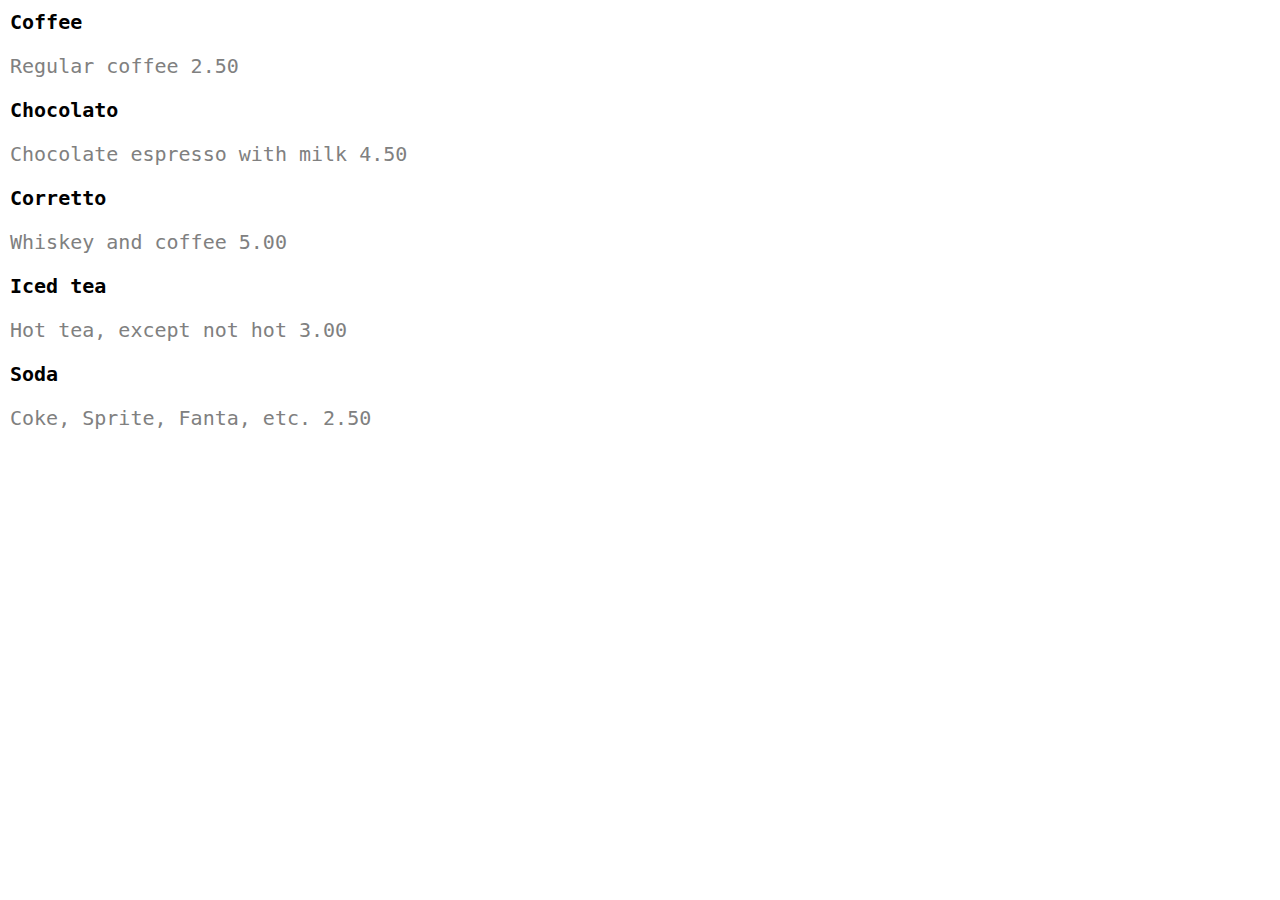
<file: drink.html>
<!DOCTYPE html>
<html>
    <head>
        <link rel="stylesheet" href="style.css">
    </head>
    <body>
        <h3>Coffee</h3>
        <p>Regular coffee 2.50</p>
        <h3>Chocolato</h3>
        <p>Chocolate espresso with milk 4.50</p>
        <h3>Corretto</h3>
        <p>Whiskey and coffee 5.00</p>
        <h3>Iced tea</h3>
        <p>Hot tea, except not hot 3.00</p>
        <h3>Soda</h3>
        <p>Coke, Sprite, Fanta, etc. 2.50</p>
    </body>     
</html>
</file>
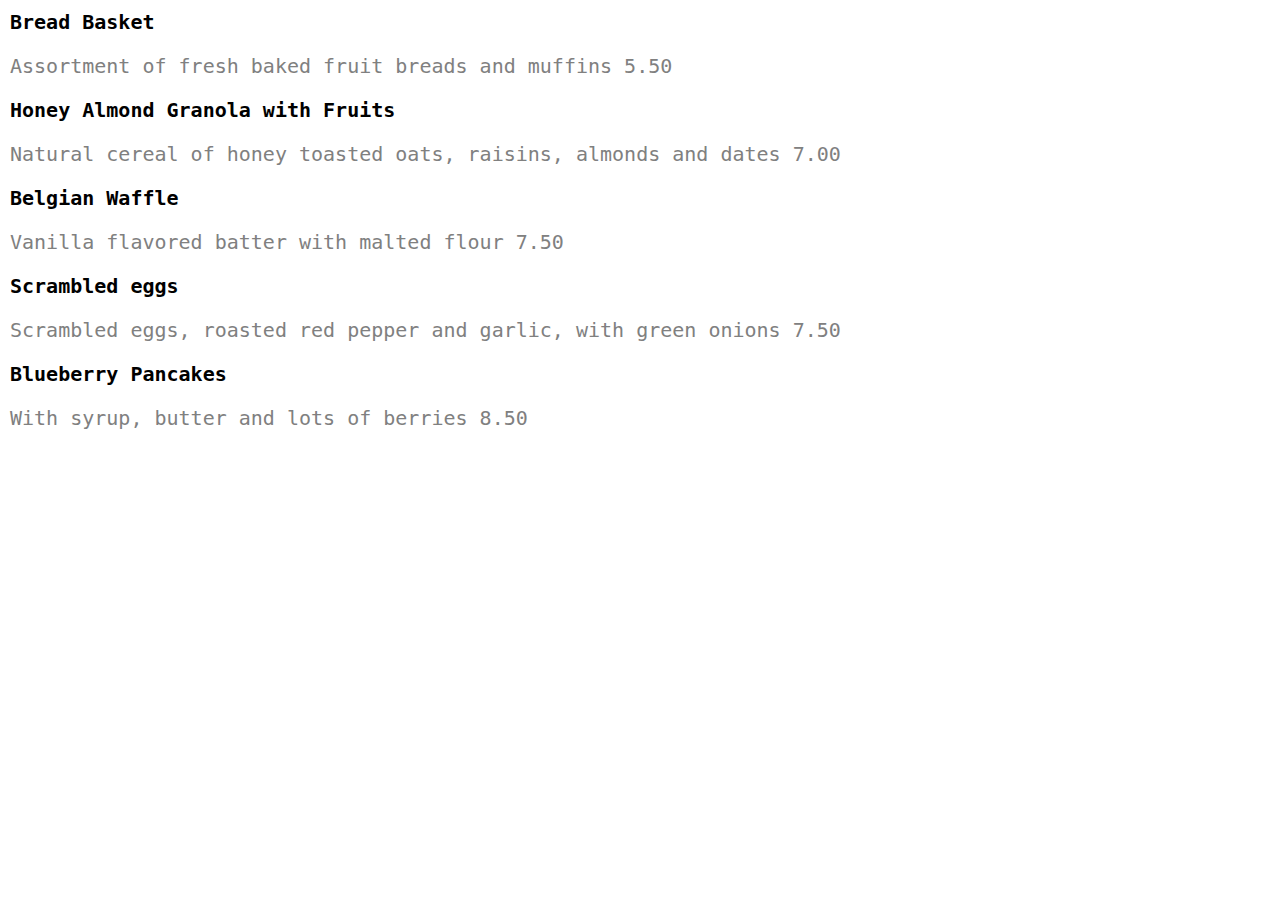
<file: eat.html>
<!DOCTYPE html>
 <html>
    <head>
        <link rel="stylesheet" href="style.css">
    </head>
    <body>
        <h3>Bread Basket</h3>
        <p>Assortment of fresh baked fruit breads and muffins 5.50</p>
        <h3>Honey Almond Granola with Fruits</h3>
        <p>Natural cereal of honey toasted oats, raisins, almonds and dates 7.00</p>
        <h3>Belgian Waffle</h3>
        <p>Vanilla flavored batter with malted flour 7.50</p>
        <h3>Scrambled eggs</h3>
        <p>Scrambled eggs, roasted red pepper and garlic, with green onions 7.50</p>
        <h3>Blueberry Pancakes</h3>
        <p>With syrup, butter and lots of berries 8.50</p>
    </body>
</html>
</file>
<file: style.css>
* {
    padding: 0px;
    margin: 0px;
    box-sizing: border-box;
    scroll-behavior: smooth;
    font-family: "Inconsolata", monospace;
}
.main{
    width: 100vw;
    background-color: black;
    text-align: center;
    padding: 10px 10px;
    display: flex;
    gap: 10px;
    justify-content: space-evenly;
    position: sticky;
    top: 0px;
    z-index: 1;
}
span{
    font-family: "segoe UI";
    font-weight: 400;
    letter-spacing: 4px;
    font-size: 20px;
}
.main a{
    color: white;
    text-decoration: none;
    font-family: "Inconsolata", monospace;
    font-size: 18px;
    transition: 1s ease;
}
.a, .b, .c, .d{
    transition: 1s ease;
    padding: 10px;
    width: 100%;
}
.main1{
    height: 500px;
    width: 100vw;
    display: flex;
    flex-flow: row;
    justify-content: space-between;
    align-items: center;
}
.main1>img{
    width: 100%;
    height: 75%;
    position: absolute;
}
.item1, .item2, .item3{
    color: white;
    position: relative;
    margin: 0px 40px;
    font-family: "Inconsolata", monospace;
}
.item1{
    background-color: black;
    align-self: flex-end;
}
.item2{ 
    height: 290px;
    width: 60px;
    margin-right: 120px;
    font-size: 100px;
    font-family: "Inconsolata", monospace;
    line-height: 140px;
}
.item3{
    align-self: flex-end;
}
h1{
    color: white;
    background-color: black;
    text-align: center;
    padding: 10px;
} 
.about{
    text-align: center;
}
.main2{
    padding: 10px;
    position: relative;
    margin: 50px 300px;
    text-align: center;
}
.item4, .item5, .item6, .item7, .item8{
    margin: 10px 10px;
    font-family: "Inconsolata", monospace;
    font-size: 20px;
    text-align: start;
    line-height:  30px;
}
.item6{
    border-left: 5px solid gray;
}
.menu{
    text-align: center;
}
.main3{
    padding: 10px;
    position: relative;
    margin: 50px 300px;
    border: 2px solid black;
    box-shadow: 5px 5px grey;
    text-align: center;
    display: flex;
    justify-content: space-evenly;
    align-items: center;
}

.item9, .item10{
    text-align: center;
}
iframe{
    width: 915px;
    height: 500px;
    padding: 25px;
    margin: 0px 300px;
    position: relative;
    border: 2px solid;
    font-family: "Inconsolata", monospace;
    box-shadow: 5px 5px grey;
}

.main3 a{
    color: black;
    text-decoration: none;
}

.item9, .item10{
    width: 100%;
    font-family: "Inconsolata", monospace;
    font-size: 20px;
    text-align: start;
    transition: 1s ease;
}
h3, p{
    padding: 10px;
    font-family: "Inconsolata", monospace;
    font-size: 20px;
    text-align: start;
}
p{
    color: grey;
}

iframe~img{
    width: 100%;
    padding: 20px 300px;
}
.where{
    text-align: center;
}
.main5{
    padding: 10px;
    margin: 0px 300px;
    text-align: start;
}
.main5>img{
    width: 100%;
}
.item11, .item12, .item13{
    margin: 20px 5px;
    font-family: "Inconsolata", monospace;
    font-size: 20px;
    text-align: start;
}
span{
    color: white;
    background-color: black;
    text-align: center;
}
input{
    width: 100%;
    padding: 20px;
    font-family: "Inconsolata", monospace;
    font-size: 20px;
    text-align: start;
}
button{
    color: white;
    background-color: black;
    padding: 15px;
    font-family: "Inconsolata", monospace;
    font-size: 20px;
    text-align: start;
    transition: 1s ease;
}
h2{
    text-align: center;
    margin-bottom: 50px;
    font-family: "Inconsolata", monospace;
    font-size: 18px;
}
footer{
    height: 100%;
    color: black;
    background-color: rgb(217, 214, 214);
    display: flex;
    justify-content: center;
    align-items: center;
}
footer a{
    color: black;
    padding: 20px;
}
footer a:hover{
    color: green;
}
button:hover{
    color: black;
    background-color: rgb(227, 216, 216);
}
.a:hover, .b:hover, .c:hover, .d:hover{
    color: black;
    background-color: rgb(227, 216, 216);
}
.item9:hover, .item10:hover{
    color: white;
    background-color: rgb(68, 60, 60);
}

.item9:hover>a, .item10:hover>a{
    color: white;
}
</file>
